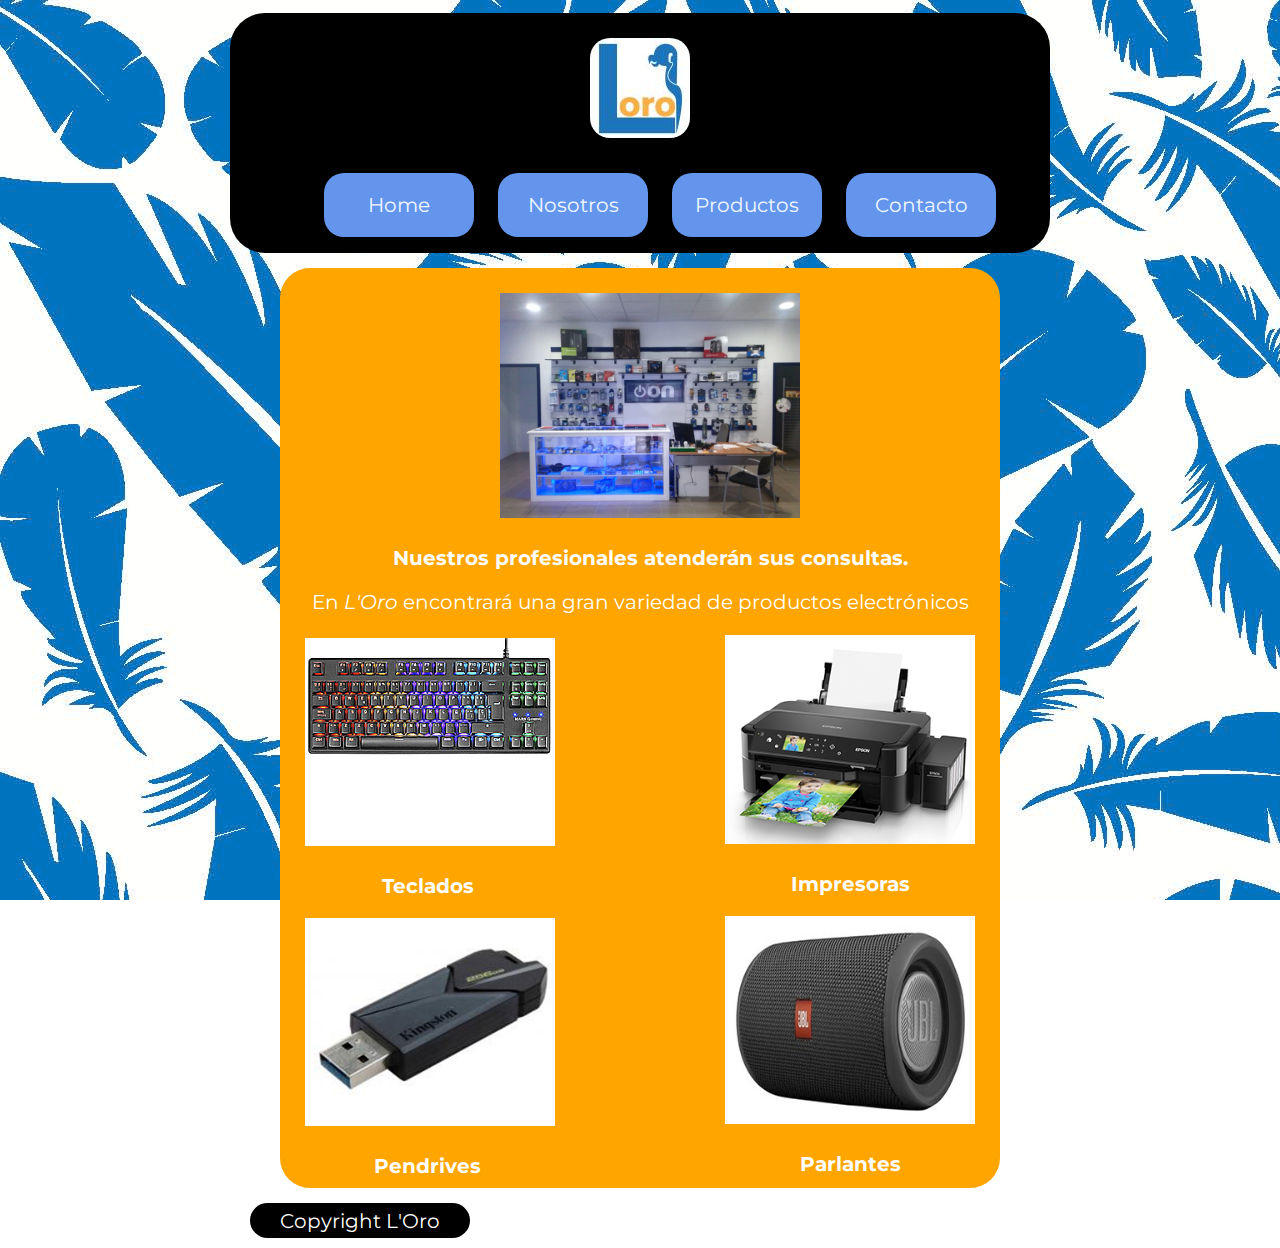
<file: index.html>
<!DOCTYPE html>
<html lang="es">
<head>
    <meta charset="UTF-8">
    <title>Entrega del Final de Lógica de Programación</title>
<link rel="stylesheet" href="estilos.css">
<link href="https://fonts.googleapis.com/css2?family=Montserrat+Alternates:ital,wght@0,100;0,200;0,300;0,400;0,500;0,600;0,700;0,800;0,900;1,100;1,200;1,300;1,400;1,500;1,600;1,700;1,800;1,900&family=Montserrat:ital,wght@0,100..900;1,100..900&display=swap" rel="stylesheet">
</head>
<body>
    <div id="contenedor">

    <header class="cabecera">
        <h1 id="logo">L'Oro</h1>
    </header>
        <nav>
            <ul>
                <li><a href="home.html">Home</a></li>
                <li><a href="#">Nosotros</a></li>
                <li><a href="#">Productos</a></li>
                <li><a href="contacto.html">Contacto</a></li>
            </ul>
        </nav>
        <section class="section"> 
            <h1 id="contenido1">
                <img src="imagenes/local.jpg" width="300px" heigth="280px">
            <p>Nuestros profesionales atenderán sus consultas.</p>
        </h1>

        <p>En <em>L'Oro</em> encontrará una gran variedad de productos electrónicos</p>

        <h1 id="contenido2">
            <img src="imagenes/impresora.jpg" width="250px" heigth="300px">
        <p>Impresoras</p>
        <img src="imagenes/parlante.jpg" width="250px" heigth="300px">
    <p>Parlantes</p>
    </h1>

    <h1 id="contenido3">
        <img src="imagenes/teclado-gamer.jpg" width="250px" heigth="300px">
    <p id="palabras2">Teclados</p>
    <img src="imagenes/pendrive.jpg" width="250px" heigth="300px">
    <p id="palabras2">Pendrives</p>
</h1>
    </section>
    <footer>
        <p>Copyright L'Oro</p>
    </footer>
</div>
</body>
</html>
</file>
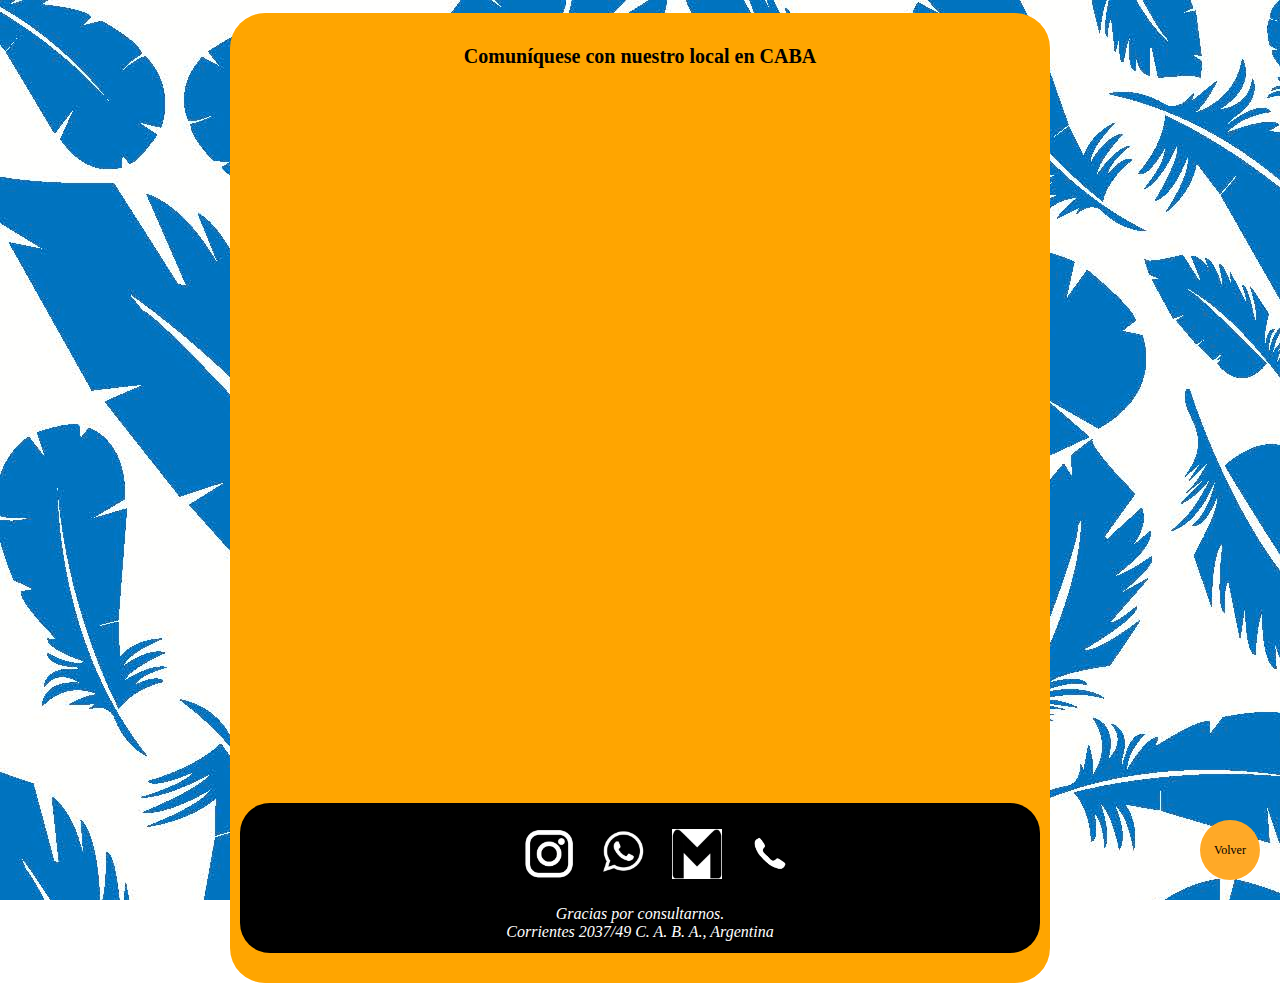
<file: contacto.html>
<!DOCTYPE html>
<html lang="es">
<head>
    <meta charset="UTF-8">
    <title>TP Final de Lógica de Programación</title>
<link rel="stylesheet" href="estilo1.css">
</head>
<body>
    <div id="contenedor">
    <header class="cabecera">
        <h2>Comuníquese con nuestro local en CABA</h2>
    </header>
        <section class="section">
            <div>
            <iframe src="https://www.google.com/maps/embed?pb=!1m18!1m12!1m3!1d3284.004193932346!2d-58.398556623503296!3d-34.604055457517326!2m3!1f0!2f0!3f0!3m2!1i1024!2i768!4f13.1!3m3!1m2!1s0x95bccaeaf54e1e3d%3A0xc23c81df59f0215!2sAv.%20Corrientes%202037%2C%20C1437%20Cdad.%20Aut%C3%B3noma%20de%20Buenos%20Aires!5e0!3m2!1ses-419!2sar!4v1733268612893!5m2!1ses-419!2sar" 
            width="600" height="700" style="border:0;" allowfullscreen="" loading="lazy" referrerpolicy="no-referrer-when-downgrade"></iframe>
        </div>
    </section>
    <footer>
        <nav>
            <ul>
                <li><a href="https://api.instagram.com/send?juanart78" target="_blank">
                      <img src="imagenes/instagram.png" width="50px" height="50px">Instagram</a></li>
                <li><a href="https://api.whatsapp.com/send?phone=5491168331475" target="_blank">
                    <img src="imagenes/whatsapp.jpg" width="50px" height="50px">Whatsapp</a></li>
                <li><a href="mailto:loro@gmail.com" target="_blank">
                    <img src="imagenes/gmail.png" width="50px" height="50px">Gmail</a></li>
                <li><a href="tel:+5491168331475" target="_blank">
                    <img src="imagenes/telefono.jpg" width="50px" height="50px">Teléfono</a></li>
            </ul>
        </nav>
        <address>
            Gracias por consultarnos.
        </address>

        <address>Corrientes 2037/49 C. A. B. A., Argentina</br></address>
        
    </footer>

    <div id="boton"><p><a href="index.html">Volver</a></p></div>

</div>
</body>
</html>
</file>
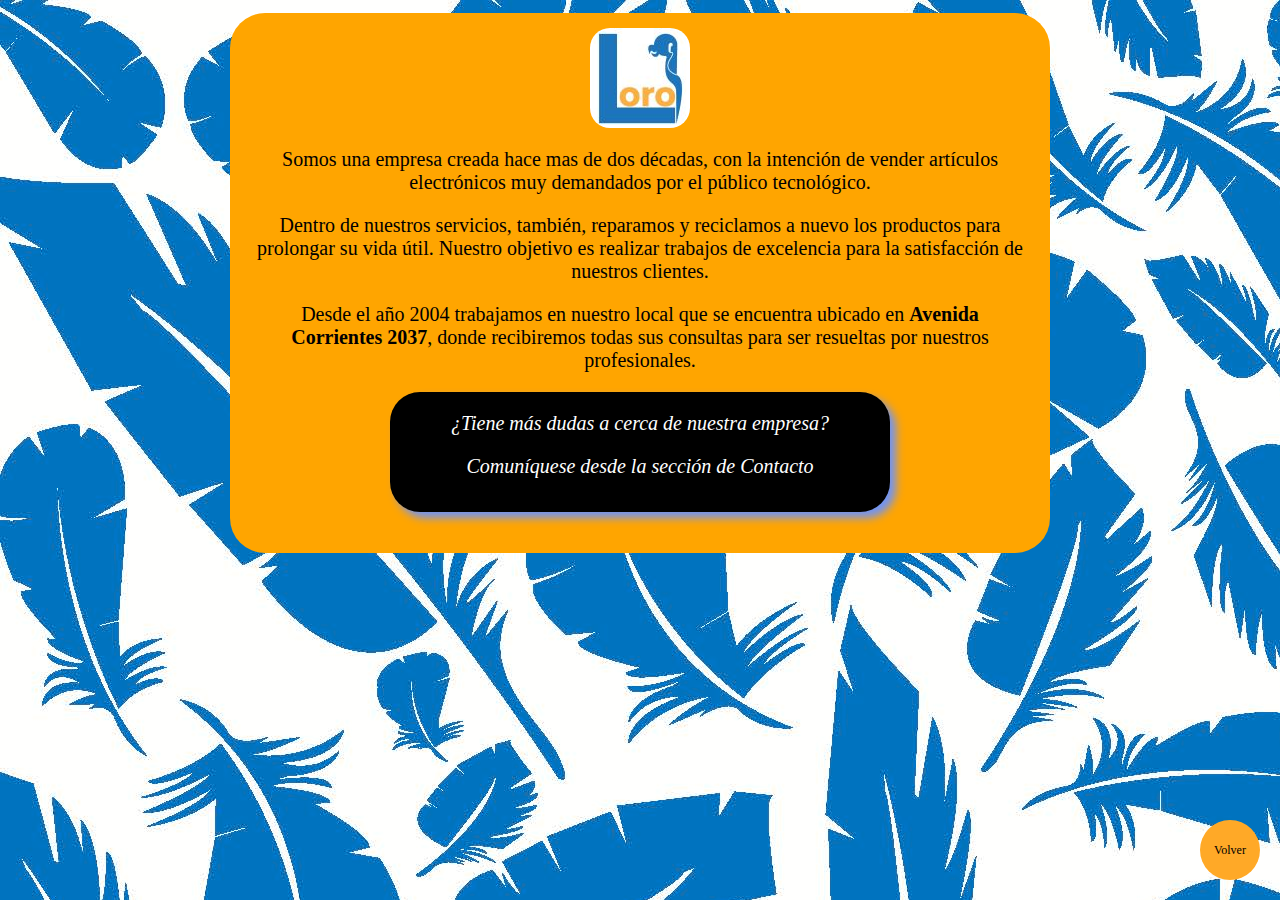
<file: home.html>
<!DOCTYPE html>
<html lang="es">
<head>
    <meta charset="UTF-8">
    <title>TP Final de Lógica de Programación</title>
<link rel="stylesheet" href="estilo2.css">
</head>
<body>
    <div id="contenedor">
    <header class="cabecera">
        <h1 id="logo">Sobre nosotros</h1>
    </header>
        <section class="section">
            <p>Somos una empresa creada hace mas de dos décadas,
                con la intención de vender artículos electrónicos muy demandados por el público tecnológico.
            </p>
            <p>Dentro de nuestros servicios, también, reparamos y reciclamos a nuevo los productos para prolongar su vida útil. 
                Nuestro objetivo es realizar trabajos de excelencia para la satisfacción de nuestros clientes.</p>
            <p>Desde el año 2004 trabajamos en nuestro local que se encuentra ubicado en <strong>Avenida Corrientes 2037</strong>,
                donde recibiremos todas sus consultas para ser resueltas por nuestros profesionales.
            </p>
    </section>
    <footer>
        <address>
            ¿Tiene más dudas a cerca de nuestra empresa?
        </address>

        <address>Comuníquese desde la sección de Contacto</br></address>
        
    </footer>

    <div id="boton"><p><a href="index.html">Volver</a></p></div>

</div>
</body>
</html>
</file>
<file: estilos.css>
body {
    background-image: url(imagenes/fondo-de-plumas.jpg);
    background-attachment: fixed;
    text-align: center;
}

#contenedor {
    background-color: black;
    padding: 15px 10px;
    display: inline-block;
    width: 800px;
    height: 210px;
    border-radius: 35px;
    margin: 5px;
    overflow: visible;
    justify-content: center;
}

header {
    justify-content: center;
    padding: 15px 10px;
    text-align: center;
    display: inline-block;
}

.cabecera {
    height: 5px;
    margin: -10px;
    text-align: center;
    justify-content: center;
    align-items: center;
}

#logo {
    background-image: url(imagenes/logo-l-oro.jpg);
    background-repeat: no-repeat;
    width: 100px;
    height: 100px;
    text-indent: -200px;
    overflow: hidden; 
    font-size: 0;
    margin: 5px;
    border-radius: 20px;
}

nav ul li {
    background-color: cornflowerblue;
    display: inline-block;
    width: 150px;
    list-style-type: none;
    border-radius: 20px;
    margin: 10px;
    font-family: 'Montserrat',Bold;
}

nav ul li a {
    color:aliceblue;
    text-decoration: none;
    padding: 20px;
    text-align: center;
    display: block;
    font-size: 20px;
}

nav ul li a:hover {
    background-color: orange;
    color: black;
    border-radius: 20px;
}

.section {
    width: 700px;
    height: 900px;
    margin: 5px;
    background-color: orange;
    padding: 10px 10px;
    border-radius: 30px;
    display: inline-block;
}

footer {
    background-color: rgb(0, 0, 0);
    width: 190px;
    height: 15px;
    margin: 10px 10px;
    display: flex;
    padding: 10px 15px;
    border-radius: 25px;
    align-items: center;
    justify-content: center;
    position: relative;
}

p {
    font-family: 'Montserrat';
    font-style: Bold;
    font-size: 20px;
    color: rgb(255, 255, 255);
}

#contenido1 {
    padding-left: 20px;
    margin: 15px;
}

#contenido2 {
    padding-left: 420px;
    text-align: center;
}

#contenido3 {
    padding: 50px 15px;
    padding-right: 480px;
    margin-top: -610px;
}

#palabras2 {
    padding-left: 40px;
}

#extra {
    padding: 50px 15px;
    margin-top: -440px;
    font-family: 'Montserrat' Bold;
    font-size: 17px;
}
</file>
<file: estilo1.css>
body {
    background-image: url(imagenes/fondo-de-plumas.jpg);
    background-attachment: fixed;
    text-align: center;
}

#contenedor {
    background-color: orange;
    padding: 15px 10px;
    display: inline-block;
    width: 800px;
    height: 940px;
    border-radius: 35px;
    margin: 5px;
    overflow: visible;
    justify-content: center;
}

h2 {
    color: black;
    font-family: 'Montserrat';
    font-style: Bold;
    font-size: 20px;
}

.section {
    margin: 15px;
}

footer {
    width: 800px;
    height: 150px;
    background-color: black;
    display: inline-block;
    border-radius: 30px;
}

nav ul li{
    text-align: center;
    list-style-type: none;
    display: inline-block;
}
nav ul li a {
    text-decoration: none;
    display: flex;
    color: black;
    font-family: Arial;
    padding: 10px;
    text-align: center;
    list-style-type: none;
    align-items: center;
    overflow: hidden; 
    text-indent: -500px;
}

address {
    color: white;
}

#boton {
    width: 60px;
    height: 60px;
    background-color: rgb(255, 169, 39);
    position: fixed;
    bottom: 20px;
    right: 20px;
    border-radius: 50%;
}

#boton a {
    color: rgb(0, 0, 0);
    text-decoration: none;
    font-size: 12px;
    display: block;
}

#boton p {
    margin: 2;
    line-height: 40px;
    font-family: 'Montserrat', Bold;
    font-size: 10px;
}

svg {
    width: 1px;
    height: auto;
}
</file>
<file: estilo2.css>
body {
    background-image: url(imagenes/fondo-de-plumas.jpg);
    background-attachment: fixed;
    text-align: center;
}

#contenedor {
    background-color: orange;
    padding: 15px 10px;
    display: inline-block;
    width: 800px;
    height: 510px;
    border-radius: 35px;
    margin: 5px;
    overflow: visible;
    justify-content: center;
}

#logo { 
    background-image: url(imagenes/logo-l-oro.jpg);
    background-repeat: no-repeat;
    width: 100px;
    height: 100px;
    text-indent: -200px;
    overflow: hidden; 
    font-size: 0;
    margin-left: 350px;
    border-radius: 20px;
}

p {
    color: black;
    font-family: 'Montserrat';
    font-style: Bold;
    font-size: 20px;
}

.section {
    margin: 15px;
}

footer {
    width: 500px;
    height: 120px;
    background-color: black;
    display: inline-block;
    border-radius: 30px;
    box-shadow: 50%; box-shadow: 6px 6px 8px rgb(112, 148, 247) ;
}

address {
    color: white;
    margin: 20px;
    font-size: 20px;

}

#boton {
    width: 60px;
    height: 60px;
    background-color: rgb(255, 169, 39);
    position: fixed;
    bottom: 20px;
    right: 20px;
    border-radius: 50%;
}

#boton a {
    color: rgb(0, 0, 0);
    text-decoration: none;
    font-size: 12px;
    display: block;
}

#boton p {
    margin: 2;
    text-align: center;
    line-height: 40px;
    font-family: 'Montserrat', Bold;
    font-size: 10px;
}

svg {
    width: 1px;
    height: auto;
}
</file>
